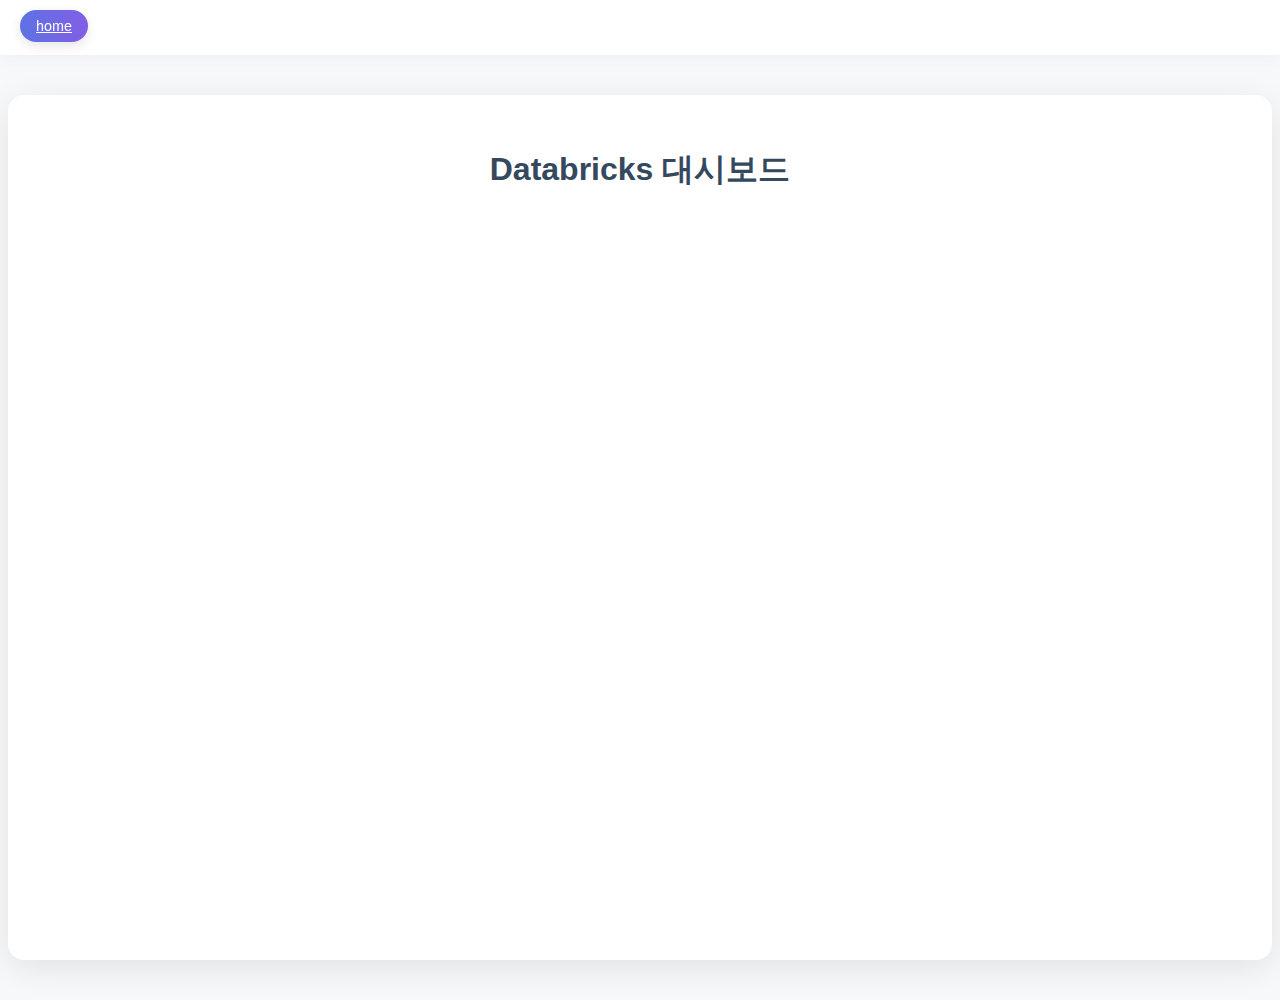
<file: src/flaskweb/src/templates/db_dash.html>
<!DOCTYPE html>
<html lang="ko">
<head>
  <meta charset="UTF-8">
  <title>Databricks 대시보드</title>
  <style>
    body {
      background: #f6f8fa;
      margin: 0;
      font-family: 'Noto Sans KR', Arial, sans-serif;
    }
    .dashboard-container {
      max-width: 1200px;
      margin: 40px auto;
      background: #fff;
      border-radius: 16px;
      box-shadow: 0 8px 32px rgba(0,0,0,0.09);
      padding: 32px;
    }
    iframe {
      width: 100%;
      height: 700px;
      border: none;
      border-radius: 12px;
      background: #fff;
    }
    h1 {
      color: #34495e;
      text-align: center;
      margin-bottom: 32px;
      font-size: 2rem;
    }
    .home-btn {
    position: fixed;
    top: 10px;
    left: 20px;      /* right → left로 변경 */
    z-index: 6000;
    font-size: 0.9rem;
    padding: 8px 16px;
    border-radius: 20px;
    box-shadow: 0 4px 12px rgba(0,0,0,0.1); 
    background: linear-gradient(90deg, #5e72e4, #825ee4);
    color: #fff;
    display: flex;
    align-items: center;
    gap: 6px;
    transition: background 0.2s, box-shadow 0.2s, transform 0.1s;
}
    .home-btn:hover {
        background: linear-gradient(90deg, #825ee4, #5e72e4);
        box-shadow: 0 6px 20px rgba(130, 94, 228, 0.2);
        transform: translateY(-2px);
    }
    .main-header {
        width: 100%;
        max-width: 100vw;
        box-sizing: border-box;
        background: #fff;
        box-shadow: 0 2px 12px rgba(94,114,228,0.07);
        display: flex;
        justify-content: space-between;
        align-items: center;
        padding: 0 40px;
        height: 55px;
        position: sticky;
        top: 0;
        z-index: 100;
    }
  </style>
</head>
<body>
    <header class="main-header"><a href="/" class="home-btn">home</a></header>
  <div class="dashboard-container">
    <h1>Databricks 대시보드</h1>
    <iframe
    src="https://adb-625348768188018.18.azuredatabricks.net/embed/dashboardsv3/01f03d3450ba1580b668837389ccfdde?o=625348768188018"
    width="100%"
    height="600"
    frameborder="0">
    </iframe>
  </div>
</body>
</html>
</file>
